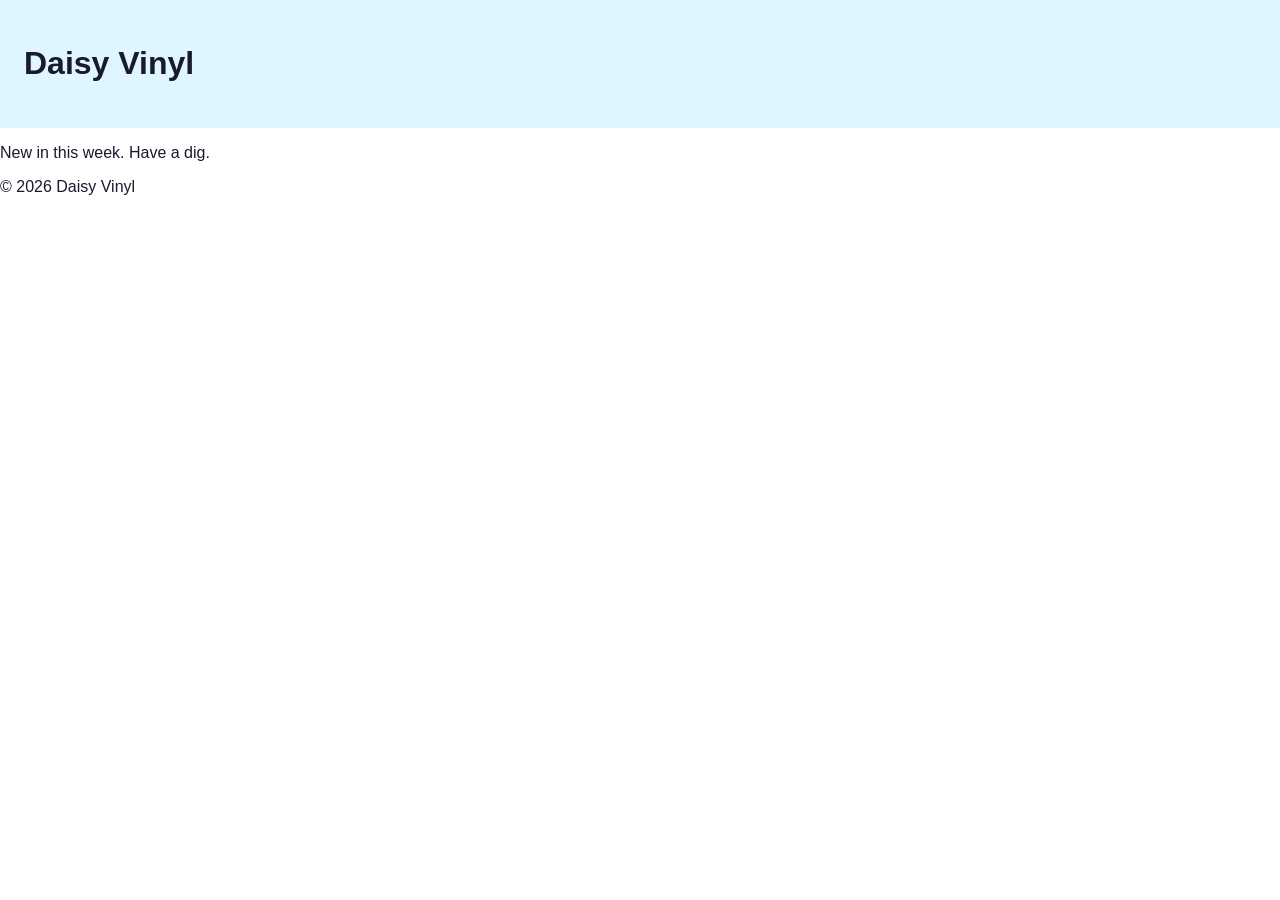
<file: index.html>
<!DOCTYPE html>
<html lang="en">
<head>
  <meta charset="UTF-8">
  <meta name="viewport" content="width=device-width, initial-scale=1.0">
  <meta name="description" content="Daisy Vinyl: a friendly independent record shop.">
  <title>Daisy Vinyl | Home</title>
  <link rel="apple-touch-icon" sizes="180x180" href="assets/favicon/apple-touch-icon.png">
  <link rel="icon" type="image/png" sizes="32x32" href="assets/favicon/favicon-32x32.png">
  <link rel="icon" type="image/png" sizes="16x16" href="assets/favicon/favicon-16x16.png">
  <link rel="manifest" href="assets/favicon/site.webmanifest">
  <link rel="stylesheet" href="assets/css/style.css">
</head>
<body>

  <header>
    <h1>Daisy Vinyl</h1>
  </header>

  <main>
    <p>New in this week. Have a dig.</p>
  </main>

  <footer>
    <p>&copy; 2026 Daisy Vinyl</p>
  </footer>

</body>
</html>
</file>
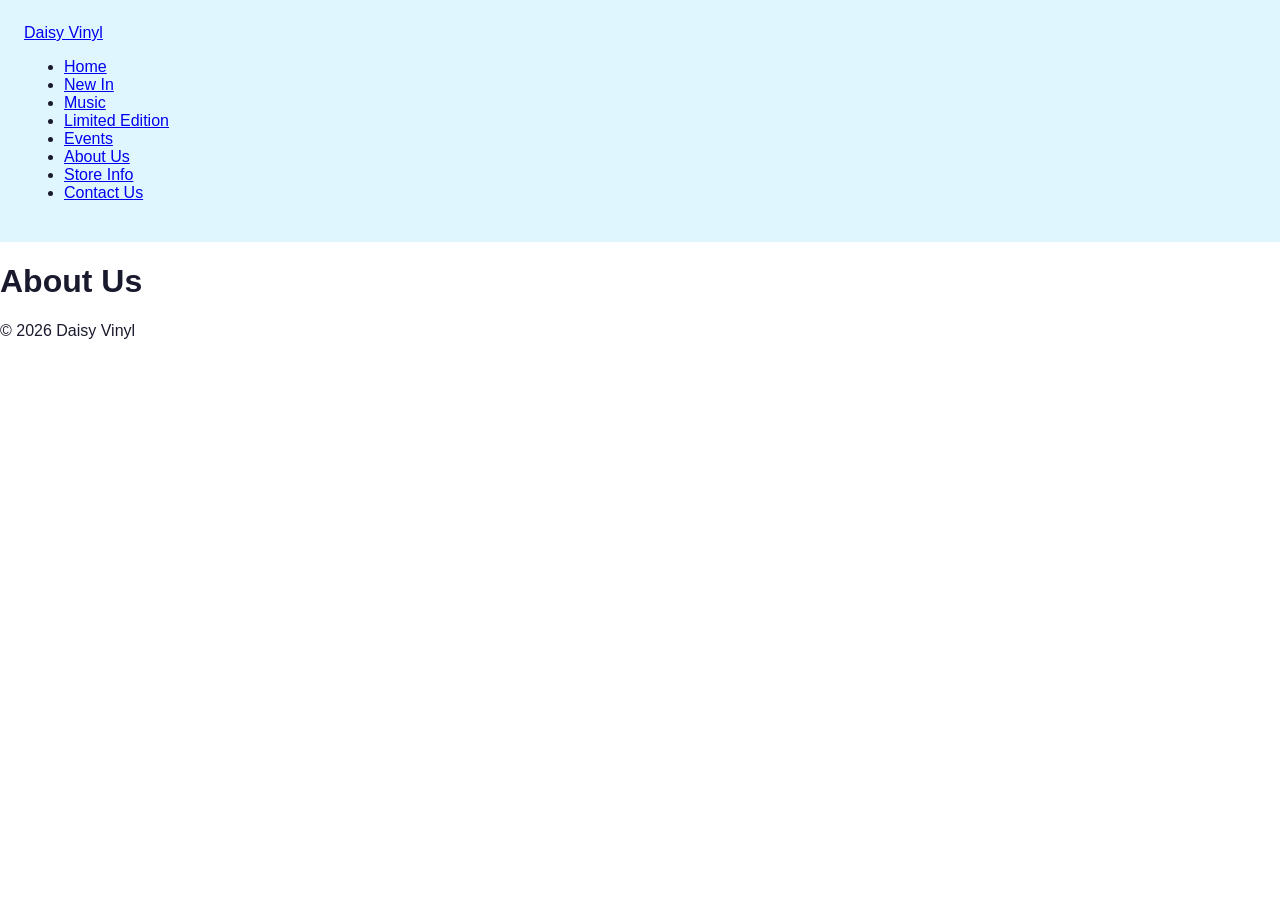
<file: about-us.html>
<!DOCTYPE html>
<html lang="en">
<head>
  <meta charset="UTF-8">
  <meta name="viewport" content="width=device-width, initial-scale=1.0">
  <meta name="description" content="About Daisy Vinyl.">
  <title>Daisy Vinyl | About Us</title>
  <link rel="apple-touch-icon" sizes="180x180" href="assets/favicon/apple-touch-icon.png">
  <link rel="icon" type="image/png" sizes="32x32" href="assets/favicon/favicon-32x32.png">
  <link rel="icon" type="image/png" sizes="16x16" href="assets/favicon/favicon-16x16.png">
  <link rel="manifest" href="assets/favicon/site.webmanifest">
  <link rel="stylesheet" href="assets/css/style.css">
</head>
<body>

  <header class="site-header">
    <nav class="navbar" aria-label="Main navigation">
      <a href="index.html" class="logo">Daisy Vinyl</a>
      <ul class="nav-links">
        <li><a href="index.html">Home</a></li>
        <li><a href="new-in.html">New In</a></li>
        <li><a href="music.html">Music</a></li>
        <li><a href="limited-edition.html">Limited Edition</a></li>
        <li><a href="events.html">Events</a></li>
        <li><a href="about-us.html" aria-current="page">About Us</a></li>
        <li><a href="store-info.html">Store Info</a></li>
        <li><a href="contact-us.html">Contact Us</a></li>
      </ul>
    </nav>
  </header>

  <main>
    <h1>About Us</h1>
  </main>

  <footer>
    <p>&copy; 2026 Daisy Vinyl</p>
  </footer>

</body>
</html>
</file>
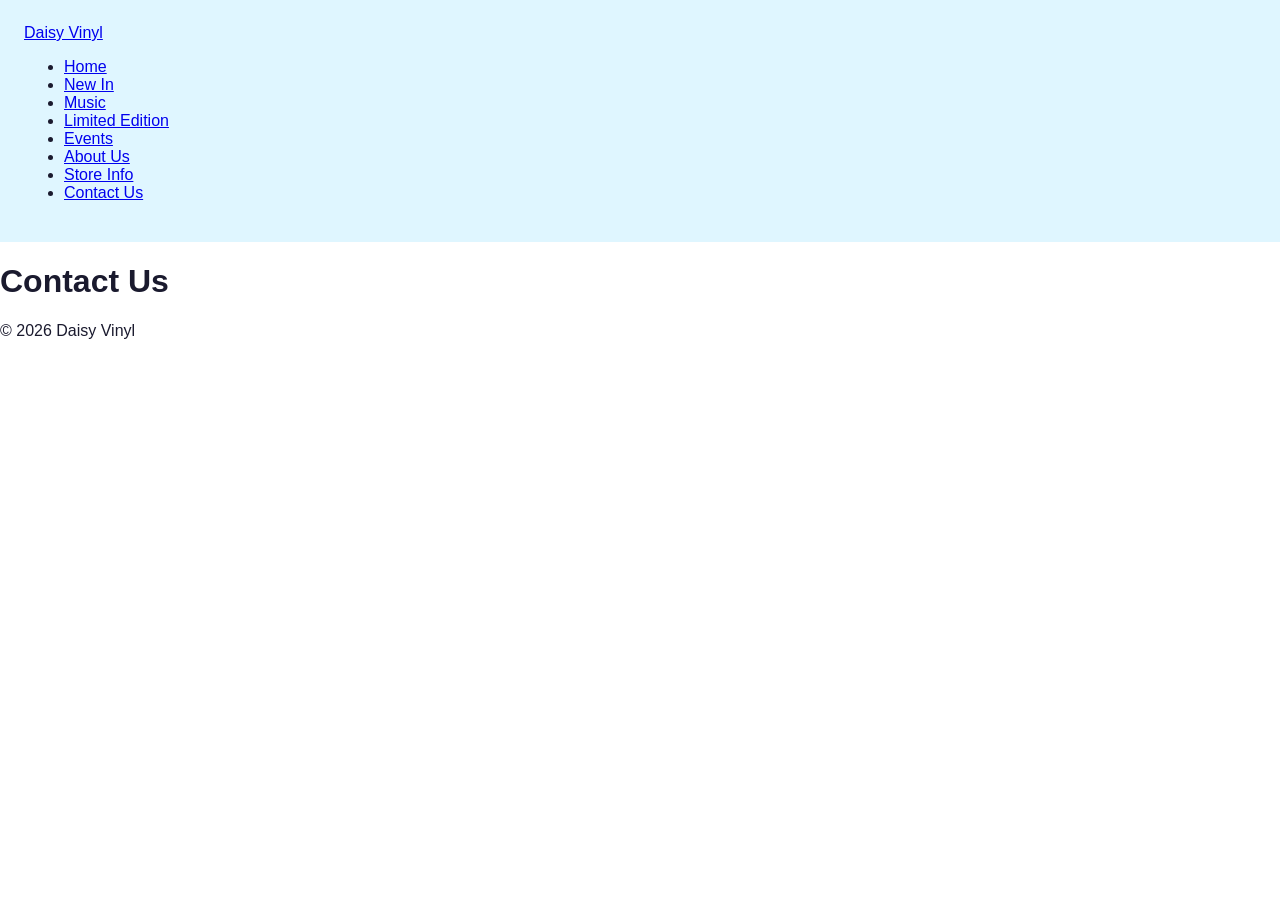
<file: contact-us.html>
<!DOCTYPE html>
<html lang="en">

<head>
    <meta charset="UTF-8">
    <meta name="viewport" content="width=device-width, initial-scale=1.0">
    <meta name="description" content="About Daisy Vinyl.">
    <title>Daisy Vinyl | About Us</title>
  <link rel="apple-touch-icon" sizes="180x180" href="assets/favicon/apple-touch-icon.png">
  <link rel="icon" type="image/png" sizes="32x32" href="assets/favicon/favicon-32x32.png">
  <link rel="icon" type="image/png" sizes="16x16" href="assets/favicon/favicon-16x16.png">
  <link rel="manifest" href="assets/favicon/site.webmanifest">
    <link rel="stylesheet" href="assets/css/style.css">
</head>

<body>

    <header class="site-header">
        <nav class="navbar" aria-label="Main navigation">
            <a href="index.html" class="logo">Daisy Vinyl</a>
            <ul class="nav-links">
                <li><a href="index.html">Home</a></li>
                <li><a href="new-in.html">New In</a></li>
                <li><a href="music.html">Music</a></li>
                <li><a href="limited-edition.html">Limited Edition</a></li>
                <li><a href="events.html">Events</a></li>
                <li><a href="about-us.html">About Us</a></li>
                <li><a href="store-info.html">Store Info</a></li>
                <li><a href="contact-us.html" aria-current="page">Contact Us</a></li>
            </ul>
        </nav>
    </header>

    <main>
        <h1>Contact Us</h1>
    </main>

    <footer>
        <p>&copy; 2026 Daisy Vinyl</p>
    </footer>

</body>

</html>
</file>
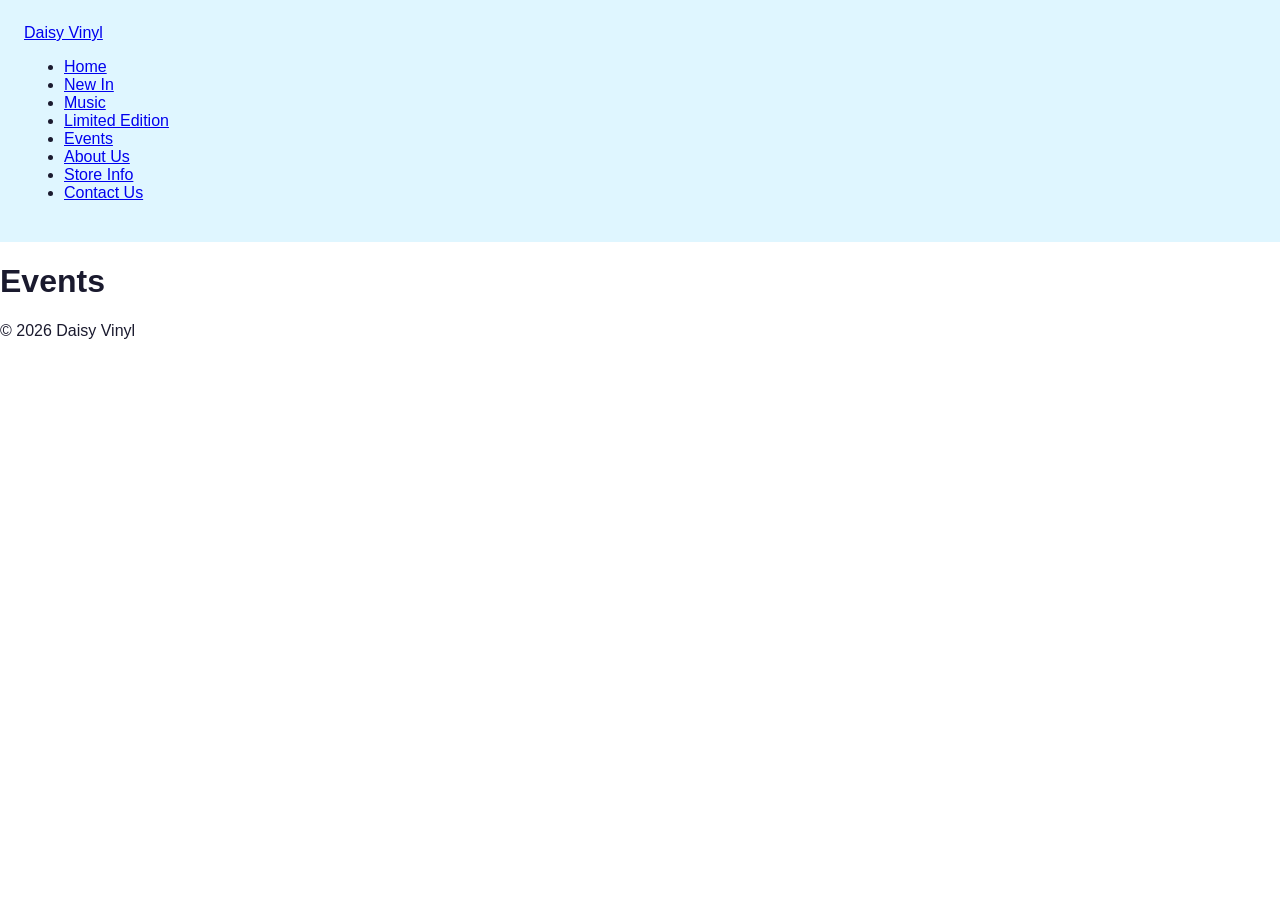
<file: events.html>
<!DOCTYPE html>
<html lang="en">

<head>
    <meta charset="UTF-8">
    <meta name="viewport" content="width=device-width, initial-scale=1.0">
    <meta name="description" content="About Daisy Vinyl.">
    <title>Daisy Vinyl | About Us</title>
  <link rel="apple-touch-icon" sizes="180x180" href="assets/favicon/apple-touch-icon.png">
  <link rel="icon" type="image/png" sizes="32x32" href="assets/favicon/favicon-32x32.png">
  <link rel="icon" type="image/png" sizes="16x16" href="assets/favicon/favicon-16x16.png">
  <link rel="manifest" href="assets/favicon/site.webmanifest">
    <link rel="stylesheet" href="assets/css/style.css">
</head>

<body>

    <header class="site-header">
        <nav class="navbar" aria-label="Main navigation">
            <a href="index.html" class="logo">Daisy Vinyl</a>
            <ul class="nav-links">
                <li><a href="index.html">Home</a></li>
                <li><a href="new-in.html">New In</a></li>
                <li><a href="music.html">Music</a></li>
                <li><a href="limited-edition.html">Limited Edition</a></li>
                <li><a href="events.html" aria-current="page">Events</a></li>
                <li><a href="about-us.html">About Us</a></li>
                <li><a href="store-info.html">Store Info</a></li>
                <li><a href="contact-us.html">Contact Us</a></li>
            </ul>
        </nav>
    </header>

    <main>
        <h1>Events</h1>
    </main>

    <footer>
        <p>&copy; 2026 Daisy Vinyl</p>
    </footer>

</body>

</html>
</file>
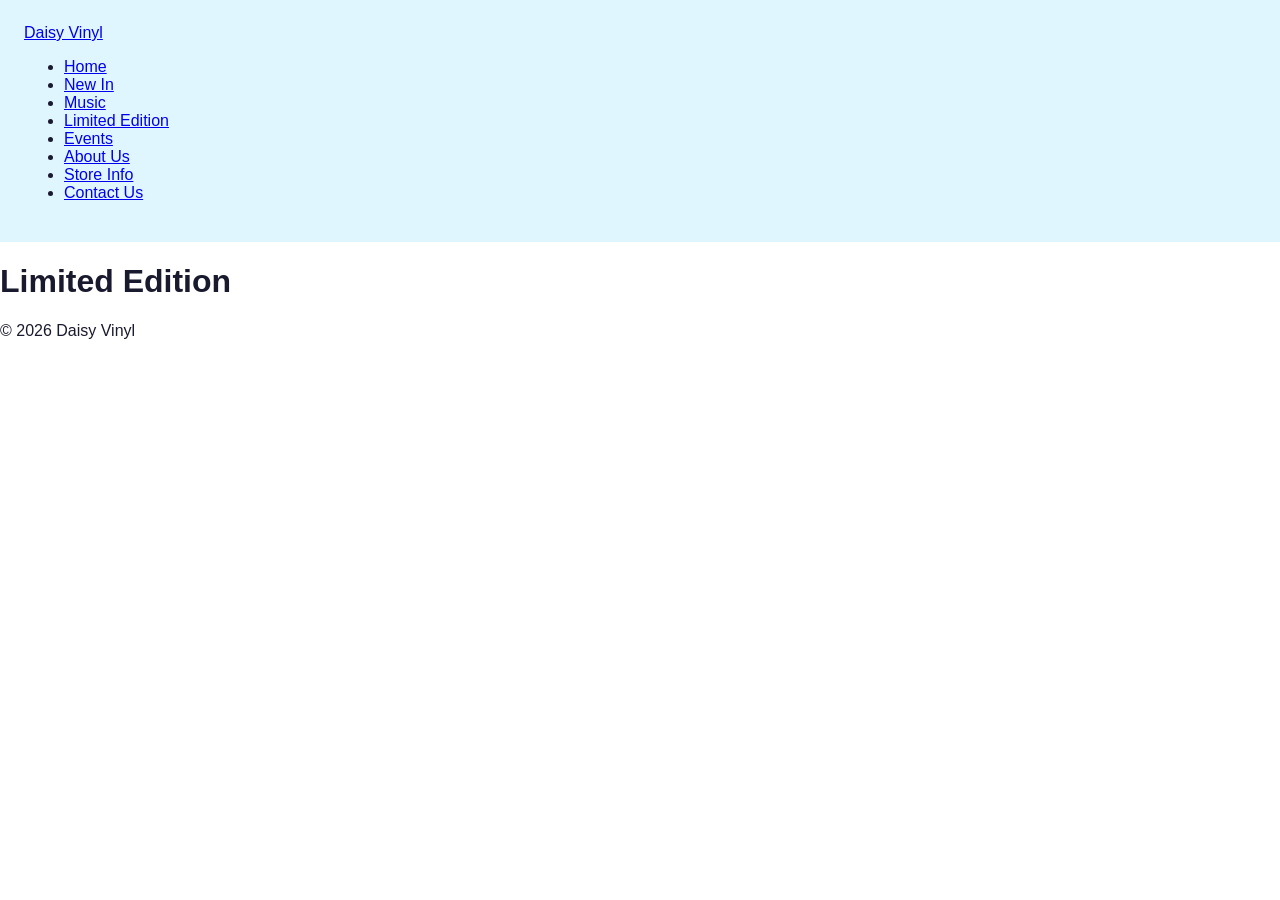
<file: limited-edition.html>
<!DOCTYPE html>
<html lang="en">

<head>
    <meta charset="UTF-8">
    <meta name="viewport" content="width=device-width, initial-scale=1.0">
    <meta name="description" content="About Daisy Vinyl.">
    <title>Daisy Vinyl | About Us</title>
  <link rel="apple-touch-icon" sizes="180x180" href="assets/favicon/apple-touch-icon.png">
  <link rel="icon" type="image/png" sizes="32x32" href="assets/favicon/favicon-32x32.png">
  <link rel="icon" type="image/png" sizes="16x16" href="assets/favicon/favicon-16x16.png">
  <link rel="manifest" href="assets/favicon/site.webmanifest">
    <link rel="stylesheet" href="assets/css/style.css">
</head>

<body>

    <header class="site-header">
        <nav class="navbar" aria-label="Main navigation">
            <a href="index.html" class="logo">Daisy Vinyl</a>
            <ul class="nav-links">
                <li><a href="index.html">Home</a></li>
                <li><a href="new-in.html">New In</a></li>
                <li><a href="music.html">Music</a></li>
                <li><a href="limited-edition.html" aria-current="page">Limited Edition</a></li>
                <li><a href="events.html">Events</a></li>
                <li><a href="about-us.html">About Us</a></li>
                <li><a href="store-info.html">Store Info</a></li>
                <li><a href="contact-us.html">Contact Us</a></li>
            </ul>
        </nav>
    </header>

    <main>
        <h1>Limited Edition</h1>
    </main>

    <footer>
        <p>&copy; 2026 Daisy Vinyl</p>
    </footer>

</body>

</html>
</file>
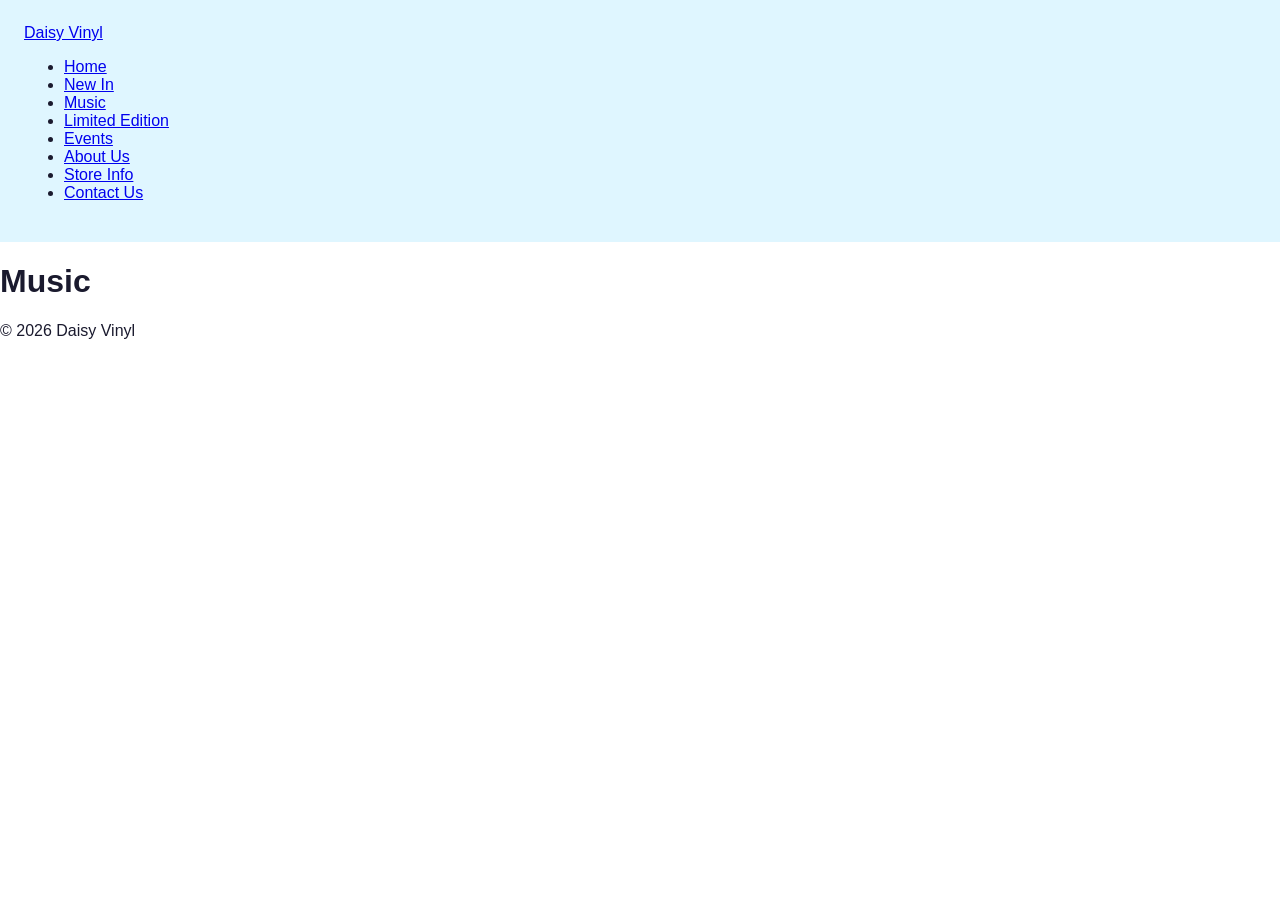
<file: music.html>
<!DOCTYPE html>
<html lang="en">

<head>
    <meta charset="UTF-8">
    <meta name="viewport" content="width=device-width, initial-scale=1.0">
    <meta name="description" content="About Daisy Vinyl.">
    <title>Daisy Vinyl | About Us</title>
  <link rel="apple-touch-icon" sizes="180x180" href="assets/favicon/apple-touch-icon.png">
  <link rel="icon" type="image/png" sizes="32x32" href="assets/favicon/favicon-32x32.png">
  <link rel="icon" type="image/png" sizes="16x16" href="assets/favicon/favicon-16x16.png">
  <link rel="manifest" href="assets/favicon/site.webmanifest">
    <link rel="stylesheet" href="assets/css/style.css">
</head>

<body>

    <header class="site-header">
        <nav class="navbar" aria-label="Main navigation">
            <a href="index.html" class="logo">Daisy Vinyl</a>
            <ul class="nav-links">
                <li><a href="index.html">Home</a></li>
                <li><a href="new-in.html">New In</a></li>
                <li><a href="music.html" aria-current="page">Music</a></li>
                <li><a href="limited-edition.html">Limited Edition</a></li>
                <li><a href="events.html">Events</a></li>
                <li><a href="about-us.html">About Us</a></li>
                <li><a href="store-info.html">Store Info</a></li>
                <li><a href="contact-us.html">Contact Us</a></li>
            </ul>
        </nav>
    </header>

    <main>
        <h1>Music</h1>
    </main>

    <footer>
        <p>&copy; 2026 Daisy Vinyl</p>
    </footer>

</body>

</html>
</file>
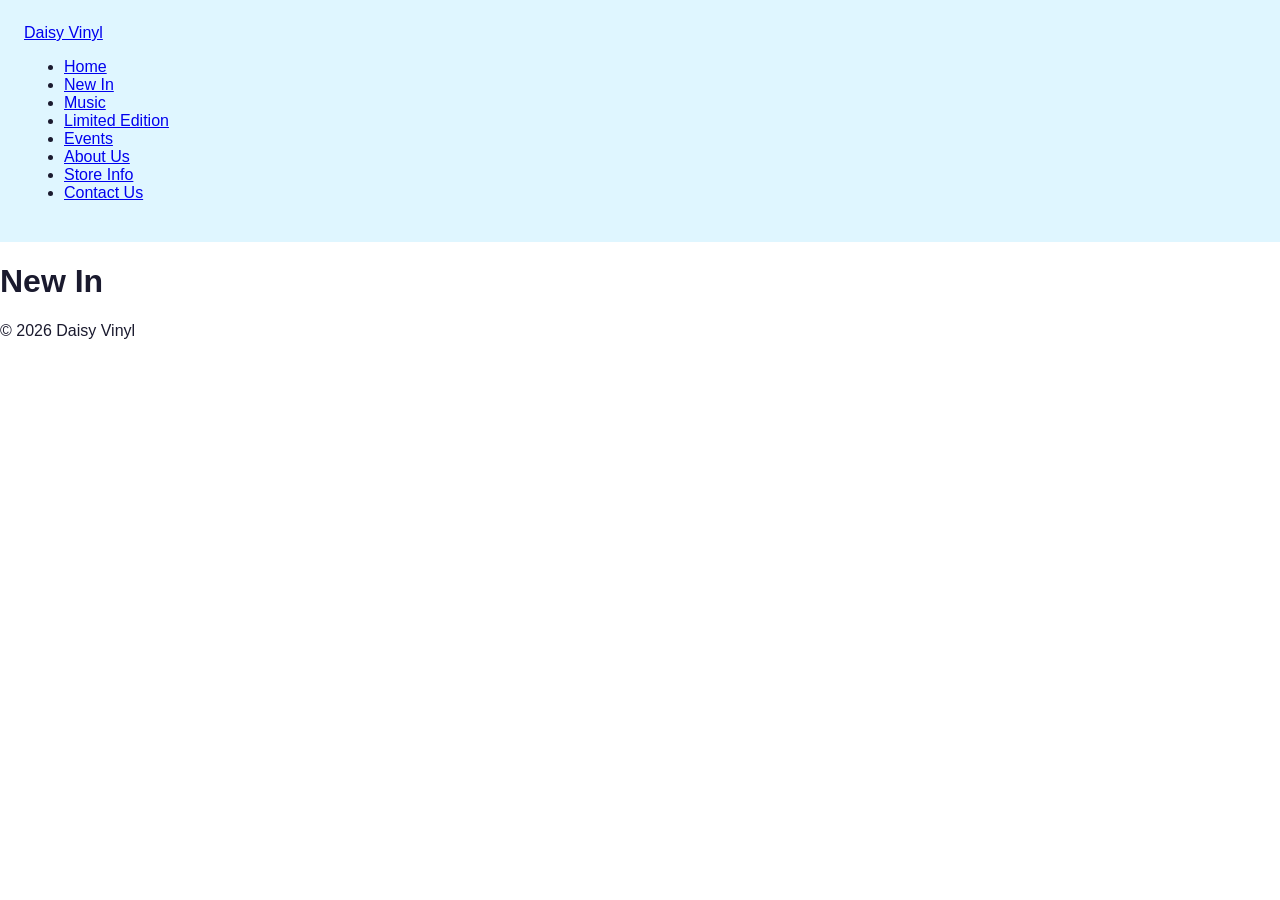
<file: new-in.html>
<!DOCTYPE html>
<html lang="en">

<head>
    <meta charset="UTF-8">
    <meta name="viewport" content="width=device-width, initial-scale=1.0">
    <meta name="description" content="About Daisy Vinyl.">
    <title>Daisy Vinyl | About Us</title>
  <link rel="apple-touch-icon" sizes="180x180" href="assets/favicon/apple-touch-icon.png">
  <link rel="icon" type="image/png" sizes="32x32" href="assets/favicon/favicon-32x32.png">
  <link rel="icon" type="image/png" sizes="16x16" href="assets/favicon/favicon-16x16.png">
  <link rel="manifest" href="assets/favicon/site.webmanifest">
    <link rel="stylesheet" href="assets/css/style.css">
</head>

<body>

    <header class="site-header">
        <nav class="navbar" aria-label="Main navigation">
            <a href="index.html" class="logo">Daisy Vinyl</a>
            <ul class="nav-links">
                <li><a href="index.html">Home</a></li>
                <li><a href="new-in.html" aria-current="page">New In</a></li>
                <li><a href="music.html">Music</a></li>
                <li><a href="limited-edition.html">Limited Edition</a></li>
                <li><a href="events.html">Events</a></li>
                <li><a href="about-us.html">About Us</a></li>
                <li><a href="store-info.html">Store Info</a></li>
                <li><a href="contact-us.html">Contact Us</a></li>
            </ul>
        </nav>
    </header>

    <main>
        <h1>New In</h1>
    </main>

    <footer>
        <p>&copy; 2026 Daisy Vinyl</p>
    </footer>

</body>

</html>
</file>
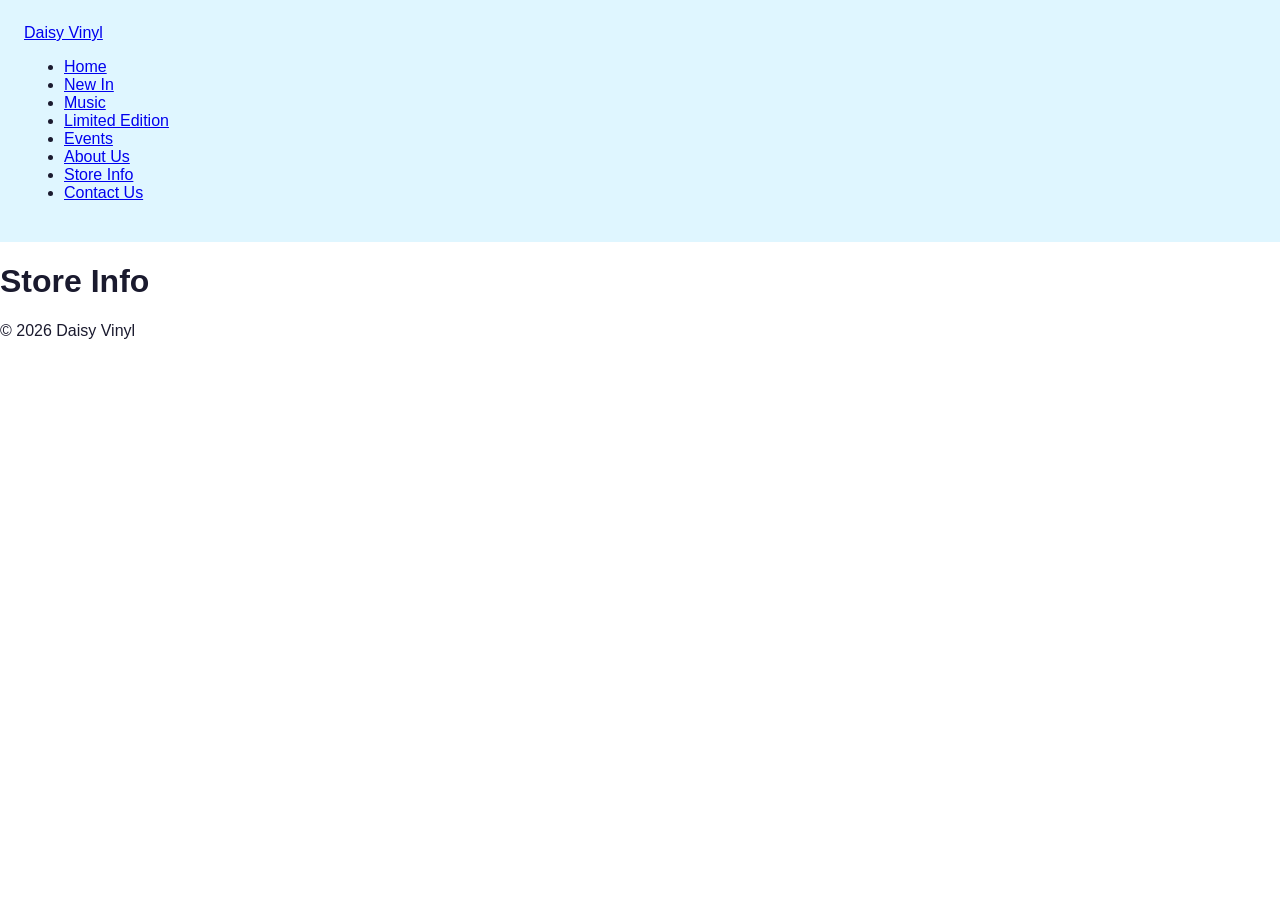
<file: store-info.html>
<!DOCTYPE html>
<html lang="en">

<head>
    <meta charset="UTF-8">
    <meta name="viewport" content="width=device-width, initial-scale=1.0">
    <meta name="description" content="About Daisy Vinyl.">
    <title>Daisy Vinyl | About Us</title>
  <link rel="apple-touch-icon" sizes="180x180" href="assets/favicon/apple-touch-icon.png">
  <link rel="icon" type="image/png" sizes="32x32" href="assets/favicon/favicon-32x32.png">
  <link rel="icon" type="image/png" sizes="16x16" href="assets/favicon/favicon-16x16.png">
  <link rel="manifest" href="assets/favicon/site.webmanifest">
    <link rel="stylesheet" href="assets/css/style.css">
</head>

<body>

    <header class="site-header">
        <nav class="navbar" aria-label="Main navigation">
            <a href="index.html" class="logo">Daisy Vinyl</a>
            <ul class="nav-links">
                <li><a href="index.html">Home</a></li>
                <li><a href="new-in.html">New In</a></li>
                <li><a href="music.html">Music</a></li>
                <li><a href="limited-edition.html">Limited Edition</a></li>
                <li><a href="events.html">Events</a></li>
                <li><a href="about-us.html">About Us</a></li>
                <li><a href="store-info.html">Store Info</a></li>
                <li><a href="contact-us.html">Contact Us</a></li>
            </ul>
        </nav>
    </header>

    <main>
        <h1>Store Info</h1>
    </main>

    <footer>
        <p>&copy; 2026 Daisy Vinyl</p>
    </footer>

</body>

</html>
</file>
<file: assets/css/style.css>
:root {
  --white: #ffffff;
  --lilac: #f4f1ff;
  --sky: #dff6ff;
  --pink: #ff58df;
  --aqua: #48eaff;
  --lime: #70ff00;
  --navy: #1a1a2e;
}

body {
  margin: 0;
  background-color: var(--white);
  color: var(--navy);
  font-family: sans-serif;
}

header {
  background-color: var(--sky);
  padding: 24px;
}
</file>
